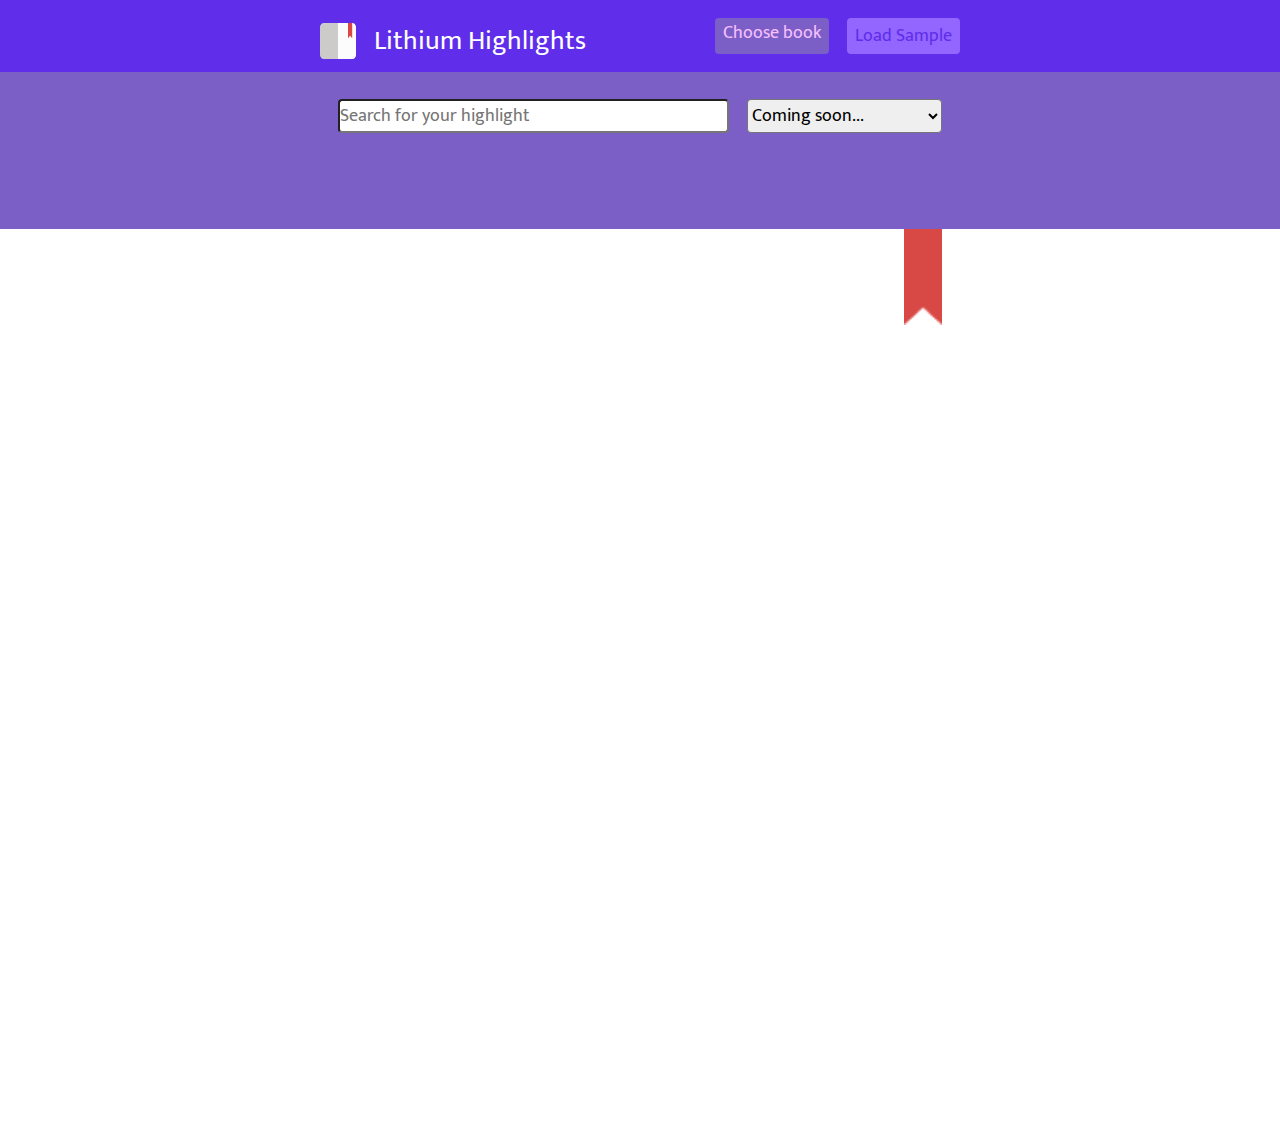
<file: index.html>
<!DOCTYPE html>
<html lang="en">

<head>
  <meta charset="UTF-8">
  <meta http-equiv="X-UA-Compatible" content="IE=edge">
  <meta name="viewport" content="width=device-width, initial-scale=1.0">
  <title>Lithium Highlights</title>
  <link rel="stylesheet" href="styles.css">
  <link rel="preconnect" href="https://fonts.googleapis.com">
  <link rel="preconnect" href="https://fonts.gstatic.com" crossorigin>
  <link href="https://fonts.googleapis.com/css2?family=Mukta+Vaani:wght@300;400;500&display=swap" rel="stylesheet">
</head>

<body>
  <div id="app">
    <div class="header">
      <div class="header1 logo-buttons">
        <img src="src/logo.png" alt="Lithium Icon">
        <h2>Lithium Highlights</h2>
        <!-- <form target="uploadfiles.php" method="post" accept=".html"> -->
        <input type="file" name="file" id="file-upload" />
        <label for="file-upload">Choose book</label>
        <!-- <input type="button" value="Upload Now" onchange="handleFile()" /> -->
        <!-- </form> -->
        <button type="button" class="load-sample">Load Sample</button>
      </div>
      <div class="header2 search-bars">
        <input type="search" id="searchBar" placeholder="Search for your highlight"></input>
        <!-- <label for="pet-select">Choose a pet:</label> -->
        <select id="chapter-select">
          <option value="dog">Coming soon...</option>
          <option value="cat">Chapter 1</option>
          <option value="hamster">Chapter 2</option>
          <option value="parrot">Chapter 3</option>
          <option value="spider">Chapter 4</option>
          <option value="goldfish">Chapter n</option>
        </select>
      </div>
      <div class="header3 color-palette">
      </div>
    </div>
    <!-- <button type="button" id="check-btn">CHECK</button> -->
    <!-- <textarea id="output">file</textarea>
        <textarea id="tests">test</textarea> -->
    <div id="selected-book">
      <img src="./src/bookmark.png" class="bookmark" alt="red bookmark hanging">
      <dialog class="copy-to-clipboard">Copied to clipboard!</dialog>
      <!-- TEST ONLY-->
      <!-- <div class="color-palette">
        <div class="highlight-color" style="background-color: rgb(247, 237, 124);"></div>
        <div class="highlight-color" style="background-color: rgb(247, 124, 124);"></div>
        <div class="highlight-color" style="background-color: rgb(68, 255, 199);"></div>
      </div>
      <h1>Peace Is Every Step: The Path of Mindfulness in Everyday Life</h1>
      <div class="chapter1"><h3>About the Author</h3><p style="color: rgb(247, 237, 124);">He was nominated by Martin Luther King, Jr. for the Nobel Peace Prize in 1967.</p>
        <p style="color: rgb(247, 124, 124);">We know how to sacrifice ten years for a diploma, and we are willing to work very hard to get a job, a car, a house, and so on. But we have difficulty remembering that we are alive in the present moment, the only moment there is for us to be alive</p>
      </div>
    </div> -->

    
  </div>

  <script src="src/script.js"></script>
</body>

</html>
</file>
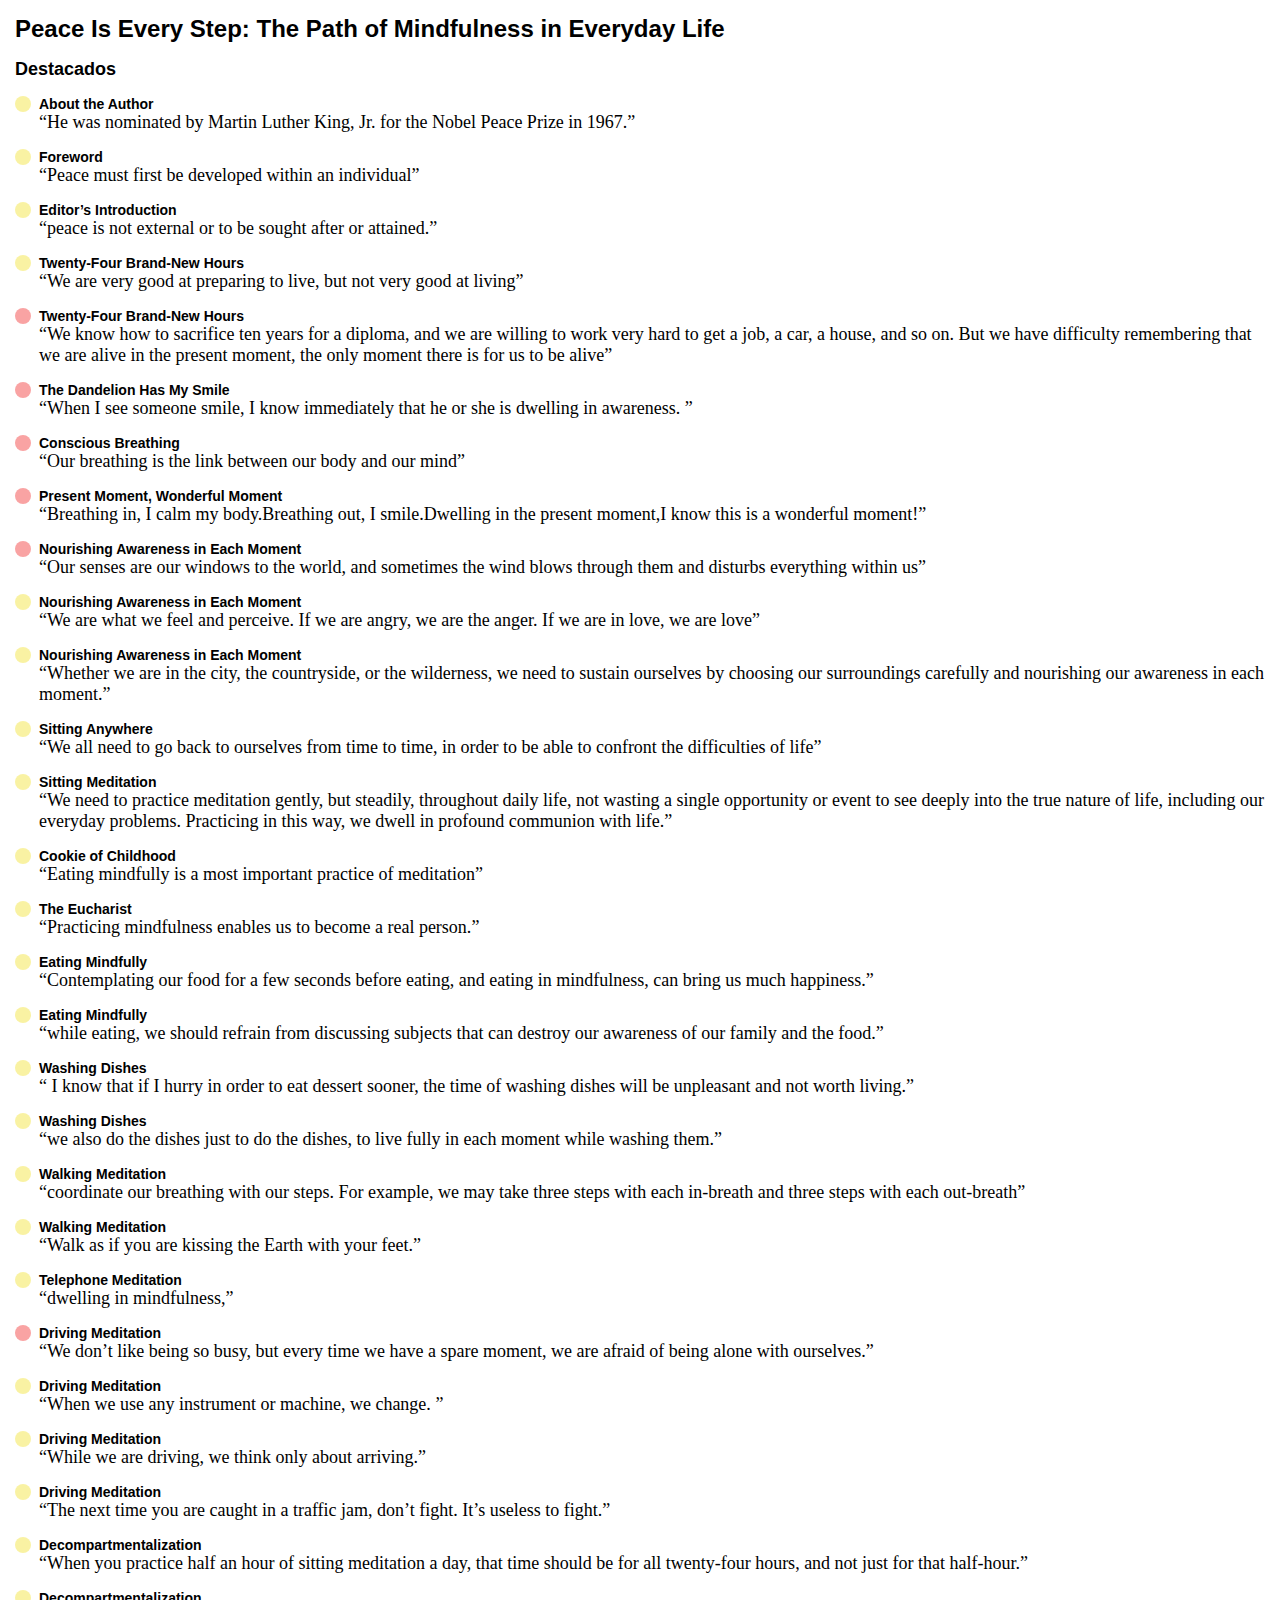
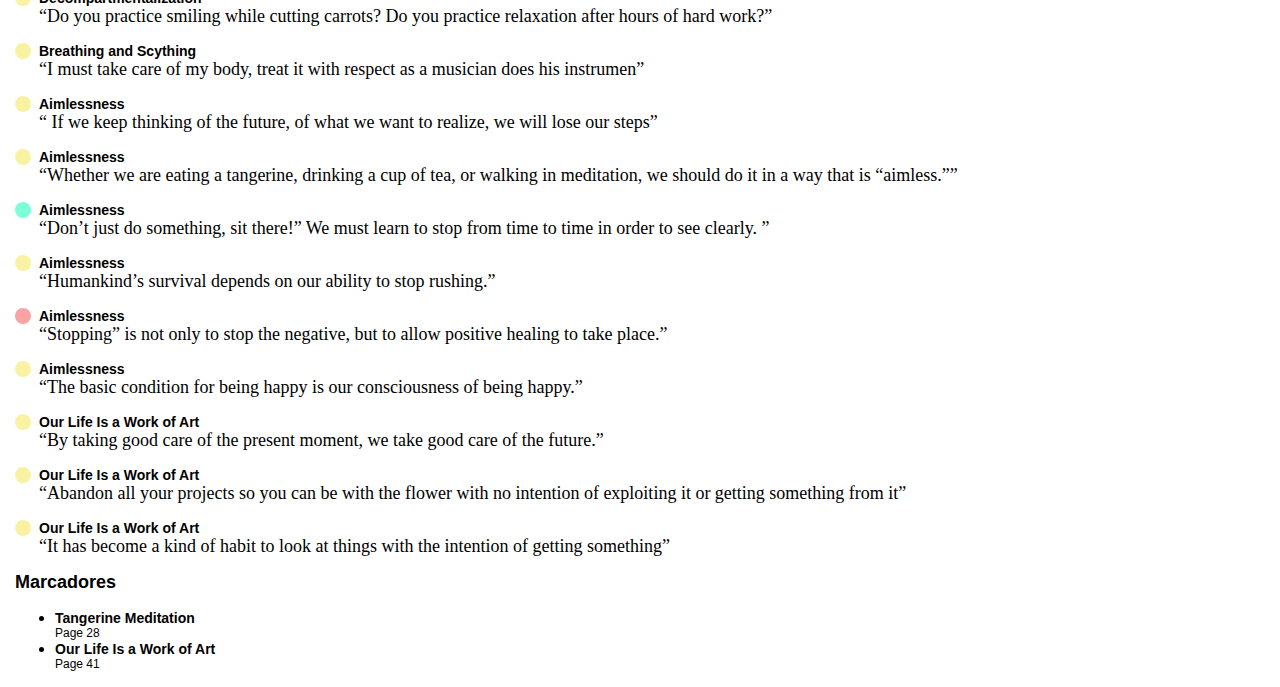
<file: src/sample-file.html>
<html><head>
<style type='text/css'>
body {    margin: 15px;    font-family: sans-serif;}html {    margin: 0px;    padding: 0px;}h1 {    font-size: 24px;}h2 {    font-size: 18px;}.annotation {    margin-top: 16px;}.title {    font-weight: bold;    font-size: 14px;}.highlight {    font-family: serif;    font-size: 18px;    margin-left: 24px;}.highlight:before {    content: "\201C";}.highlight:after {    content: "\201D";}.color {  width: 16px;  height: 16px;  border-radius: 16px;  float: left;  margin-right: 8px;  opacity: 0.7;}.note {    margin-left: 24px;}.notelabel {    margin-left: 24px;    font-size: 10px;    font-weight: bold;    text-transform: uppercase;    color: rgba(0,0,0,0.7);    margin-top: 16px;}.bookmark-title {    font-weight: bold;    font-size: 14px;}.bookmark-content {    font-size: 12px;}</style>
</head>
<body>
<h1>Peace Is Every Step: The Path of Mindfulness in Everyday Life</h1>
<h2>Destacados</h1><div class='annotation'>
<div class='color' style='background-color: #f7ed7c'></div>
<div class='title'>About the Author</div>
<div class='highlight'>He was nominated by Martin Luther King, Jr. for the Nobel Peace Prize in 1967.</div>
</div>
<div class='annotation'>
<div class='color' style='background-color: #f7ed7c'></div>
<div class='title'>Foreword</div>
<div class='highlight'>Peace must first be developed within an individual</div>
</div>
<div class='annotation'>
<div class='color' style='background-color: #f7ed7c'></div>
<div class='title'>Editor&#8217;s Introduction</div>
<div class='highlight'>peace is not external or to be sought after or attained.</div>
</div>
<div class='annotation'>
<div class='color' style='background-color: #f7ed7c'></div>
<div class='title'>Twenty-Four Brand-New Hours</div>
<div class='highlight'>We are very good at preparing to live, but not very good at living</div>
</div>
<div class='annotation'>
<div class='color' style='background-color: #f77c7c'></div>
<div class='title'>Twenty-Four Brand-New Hours</div>
<div class='highlight'>We know how to sacrifice ten years for a diploma, and we are willing to work very hard to get a job, a car, a house, and so on. But we have difficulty remembering that we are alive in the present moment, the only moment there is for us to be alive</div>
</div>
<div class='annotation'>
<div class='color' style='background-color: #f77c7c'></div>
<div class='title'>The Dandelion Has My Smile</div>
<div class='highlight'>When I see someone smile, I know immediately that he or she is dwelling in awareness. </div>
</div>
<div class='annotation'>
<div class='color' style='background-color: #f77c7c'></div>
<div class='title'>Conscious Breathing</div>
<div class='highlight'>Our breathing is the link between our body and our mind</div>
</div>
<div class='annotation'>
<div class='color' style='background-color: #f77c7c'></div>
<div class='title'>Present Moment, Wonderful Moment</div>
<div class='highlight'>Breathing in, I calm my body.Breathing out, I smile.Dwelling in the present moment,I know this is a wonderful moment!</div>
</div>
<div class='annotation'>
<div class='color' style='background-color: #f77c7c'></div>
<div class='title'>Nourishing Awareness in Each Moment</div>
<div class='highlight'>Our senses are our windows to the world, and sometimes the wind blows through them and disturbs everything within us</div>
</div>
<div class='annotation'>
<div class='color' style='background-color: #f7ed7c'></div>
<div class='title'>Nourishing Awareness in Each Moment</div>
<div class='highlight'>We are what we feel and perceive. If we are angry, we are the anger. If we are in love, we are love</div>
</div>
<div class='annotation'>
<div class='color' style='background-color: #f7ed7c'></div>
<div class='title'>Nourishing Awareness in Each Moment</div>
<div class='highlight'>Whether we are in the city, the countryside, or the wilderness, we need to sustain ourselves by choosing our surroundings carefully and nourishing our awareness in each moment.</div>
</div>
<div class='annotation'>
<div class='color' style='background-color: #f7ed7c'></div>
<div class='title'>Sitting Anywhere</div>
<div class='highlight'>We all need to go back to ourselves from time to time, in order to be able to confront the difficulties of life</div>
</div>
<div class='annotation'>
<div class='color' style='background-color: #f7ed7c'></div>
<div class='title'>Sitting Meditation</div>
<div class='highlight'>We need to practice meditation gently, but steadily, throughout daily life, not wasting a single opportunity or event to see deeply into the true nature of life, including our everyday problems. Practicing in this way, we dwell in profound communion with life.</div>
</div>
<div class='annotation'>
<div class='color' style='background-color: #f7ed7c'></div>
<div class='title'>Cookie of Childhood</div>
<div class='highlight'>Eating mindfully is a most important practice of meditation</div>
</div>
<div class='annotation'>
<div class='color' style='background-color: #f7ed7c'></div>
<div class='title'>The Eucharist</div>
<div class='highlight'>Practicing mindfulness enables us to become a real person.</div>
</div>
<div class='annotation'>
<div class='color' style='background-color: #f7ed7c'></div>
<div class='title'>Eating Mindfully</div>
<div class='highlight'>Contemplating our food for a few seconds before eating, and eating in mindfulness, can bring us much happiness.</div>
</div>
<div class='annotation'>
<div class='color' style='background-color: #f7ed7c'></div>
<div class='title'>Eating Mindfully</div>
<div class='highlight'>while eating, we should refrain from discussing subjects that can destroy our awareness of our family and the food.</div>
</div>
<div class='annotation'>
<div class='color' style='background-color: #f7ed7c'></div>
<div class='title'>Washing Dishes</div>
<div class='highlight'> I know that if I hurry in order to eat dessert sooner, the time of washing dishes will be unpleasant and not worth living.</div>
</div>
<div class='annotation'>
<div class='color' style='background-color: #f7ed7c'></div>
<div class='title'>Washing Dishes</div>
<div class='highlight'>we also do the dishes just to do the dishes, to live fully in each moment while washing them.</div>
</div>
<div class='annotation'>
<div class='color' style='background-color: #f7ed7c'></div>
<div class='title'>Walking Meditation</div>
<div class='highlight'>coordinate our breathing with our steps. For example, we may take three steps with each in-breath and three steps with each out-breath</div>
</div>
<div class='annotation'>
<div class='color' style='background-color: #f7ed7c'></div>
<div class='title'>Walking Meditation</div>
<div class='highlight'>Walk as if you are kissing the Earth with your feet.</div>
</div>
<div class='annotation'>
<div class='color' style='background-color: #f7ed7c'></div>
<div class='title'>Telephone Meditation</div>
<div class='highlight'>dwelling in mindfulness,</div>
</div>
<div class='annotation'>
<div class='color' style='background-color: #f77c7c'></div>
<div class='title'>Driving Meditation</div>
<div class='highlight'>We don&#8217;t like being so busy, but every time we have a spare moment, we are afraid of being alone with ourselves.</div>
</div>
<div class='annotation'>
<div class='color' style='background-color: #f7ed7c'></div>
<div class='title'>Driving Meditation</div>
<div class='highlight'>When we use any instrument or machine, we change. </div>
</div>
<div class='annotation'>
<div class='color' style='background-color: #f7ed7c'></div>
<div class='title'>Driving Meditation</div>
<div class='highlight'>While we are driving, we think only about arriving.</div>
</div>
<div class='annotation'>
<div class='color' style='background-color: #f7ed7c'></div>
<div class='title'>Driving Meditation</div>
<div class='highlight'>The next time you are caught in a traffic jam, don&#8217;t fight. It&#8217;s useless to fight.</div>
</div>
<div class='annotation'>
<div class='color' style='background-color: #f7ed7c'></div>
<div class='title'>Decompartmentalization</div>
<div class='highlight'>When you practice half an hour of sitting meditation a day, that time should be for all twenty-four hours, and not just for that half-hour.</div>
</div>
<div class='annotation'>
<div class='color' style='background-color: #f7ed7c'></div>
<div class='title'>Decompartmentalization</div>
<div class='highlight'>Do you practice smiling while cutting carrots? Do you practice relaxation after hours of hard work?</div>
</div>
<div class='annotation'>
<div class='color' style='background-color: #f7ed7c'></div>
<div class='title'>Breathing and Scything</div>
<div class='highlight'>I must take care of my body, treat it with respect as a musician does his instrumen</div>
</div>
<div class='annotation'>
<div class='color' style='background-color: #f7ed7c'></div>
<div class='title'>Aimlessness</div>
<div class='highlight'> If we keep thinking of the future, of what we want to realize, we will lose our steps</div>
</div>
<div class='annotation'>
<div class='color' style='background-color: #f7ed7c'></div>
<div class='title'>Aimlessness</div>
<div class='highlight'>Whether we are eating a tangerine, drinking a cup of tea, or walking in meditation, we should do it in a way that is &#8220;aimless.&#8221;</div>
</div>
<div class='annotation'>
<div class='color' style='background-color: #44ffc7'></div>
<div class='title'>Aimlessness</div>
<div class='highlight'>Don&#8217;t just do something, sit there!&#8221; We must learn to stop from time to time in order to see clearly. </div>
</div>
<div class='annotation'>
<div class='color' style='background-color: #f7ed7c'></div>
<div class='title'>Aimlessness</div>
<div class='highlight'>Humankind&#8217;s survival depends on our ability to stop rushing.</div>
</div>
<div class='annotation'>
<div class='color' style='background-color: #f77c7c'></div>
<div class='title'>Aimlessness</div>
<div class='highlight'>Stopping&#8221; is not only to stop the negative, but to allow positive healing to take place.</div>
</div>
<div class='annotation'>
<div class='color' style='background-color: #f7ed7c'></div>
<div class='title'>Aimlessness</div>
<div class='highlight'>The basic condition for being happy is our consciousness of being happy.</div>
</div>
<div class='annotation'>
<div class='color' style='background-color: #f7ed7c'></div>
<div class='title'>Our Life Is a Work of Art</div>
<div class='highlight'>By taking good care of the present moment, we take good care of the future.</div>
</div>
<div class='annotation'>
<div class='color' style='background-color: #f7ed7c'></div>
<div class='title'>Our Life Is a Work of Art</div>
<div class='highlight'>Abandon all your projects so you can be with the flower with no intention of exploiting it or getting something from it</div>
</div>
<div class='annotation'>
<div class='color' style='background-color: #f7ed7c'></div>
<div class='title'>Our Life Is a Work of Art</div>
<div class='highlight'>It has become a kind of habit to look at things with the intention of getting something</div>
</div>
<h2>Marcadores</h1><ul><li><div class='bookmark-title'>Tangerine Meditation</div>
<div class='bookmark-content'>Page 28</div>

</li><li><div class='bookmark-title'>Our Life Is a Work of Art</div>
<div class='bookmark-content'>Page 41</div>

</li></ul></body></html>
</file>
<file: styles.css>
.header {
  flex-direction: column;
  background-color: #7B5FC7;
}
.header img {
  height: 20px;
  width: auto;
}
.header div {
  display: flex;
  flex-direction: row;
  justify-content: space-evenly;
}
.header .header1 {
  padding: 1rem 0 0.5rem 0;
  min-width: 100vw;
  background-color: #602DEB;
  height: 4rem;
}
.header .header1 h2 {
  color: white;
  font-size: 1rem;
}
.header .header1 * {
  align-self: center;
}
.header .header1 label, .header .header1 button {
  font-family: "Mukta Vaani", sans-serif;
  all: unset;
  border-radius: 4px;
  padding: 0 8px;
  height: 2rem;
  text-align: center;
  vertical-align: middle;
}
.header .header1 label:hover, .header .header1 button:hover {
  cursor: pointer !important;
}
.header .header1 input {
  width: 0.1px;
  height: 0.1px;
  opacity: 0;
  overflow: hidden;
  position: absolute;
  z-index: -1;
}
.header .header1 label {
  text-align: center;
  vertical-align: middle;
  background-color: #7B5FC7;
  color: #F7C0FF;
  font-size: 1rem;
  cursor: pointer;
}
.header .header1 button {
  background-color: #9266FF;
  color: #602DEB;
}

#searchBar {
  flex: 2;
  margin: 0.5rem 0.5rem 0.5rem 1rem;
  border-radius: 4px;
  position: relative;
}
#searchBar::after {
  content: "";
  display: block;
  background-image: url(/src/search-icon.png);
}

#chapter-select {
  flex: 1;
  margin: 0.5rem 1rem 0.5rem 0.5rem;
  border-radius: 4px;
}

.color-palette {
  height: 1.5rem;
  z-index: 2;
  grid-template: 24px/repeat(8, 24px);
  max-width: 100%;
  margin: 0.5rem 1.5rem 0 1.5rem;
  display: grid !important;
}

.highlight-color {
  width: 1rem;
  height: 1rem;
  border-radius: 50px;
  cursor: pointer;
}

@media only screen and (min-width: 720px) {
  * {
    font-size: large;
  }

  .header {
    padding: 0 25%;
    justify-content: center !important;
    isolation: isolate;
  }

  .header2 {
    padding: 1rem 0;
  }

  .header1, .header2, .header3 {
    min-width: 50vh !important;
  }

  .header1::before {
    content: "";
    display: block;
    background-color: #602DEB;
    width: 100%;
    height: inherit;
    position: absolute;
    top: 0;
    z-index: -1;
  }

  .header1 {
    gap: 1em;
  }
  .header1 img {
    width: 36px;
    height: 36px;
  }
  .header1 h2 {
    font-size: 1.5rem !important;
    flex: 1;
  }

  .header3 {
    height: 60px !important;
    padding-bottom: 2rem !important;
    box-sizing: border-box;
  }
  .header3 .highlight-color {
    height: 2rem !important;
    width: 2rem !important;
  }
}
.color-palette {
  grid-template: 36px/repeat(8, 36px) !important;
}

#selected-book {
  display: grid;
  grid-template-columns: 2rem 1fr 2rem;
  min-height: 100vh;
}
#selected-book img {
  position: absolute;
  right: 0;
  margin-right: 1rem;
}
#selected-book h1 {
  grid-column: 2/3;
  text-align: center;
  font-size: 24px;
  padding-bottom: 1rem;
}
#selected-book div[class*=chapter] {
  grid-column: 2/3;
  position: relative;
}
#selected-book div[class*=chapter] p {
  box-sizing: border-box;
  border: 2px solid;
  margin: 16px 0;
  padding: 0.5rem 0.5rem 0.5rem 1rem;
  border-radius: 0 4px 4px 0;
  border-left: 16px solid;
  color: #5b5b5b;
  font-weight: 500;
  font-size: 20px;
}
#selected-book div[class*=chapter] p::after {
  content: "";
  display: block;
  background-image: url(./src/copy-icon2.png);
  background-size: contain;
  height: 24px;
  width: 24px;
  position: absolute;
  bottom: 1.5rem;
  right: 1rem;
  filter: contrast(0.1);
}
#selected-book div[class*=chapter] p:hover {
  background-color: #f1eded;
  transform: scale(1.05);
  color: #c4c4c4;
  cursor: pointer;
}
#selected-book div[class*=chapter] p:hover::after {
  transform: scale(1.05);
  bottom: 1rem;
}
#selected-book div[class*=chapter] h3 {
  font-size: 20px;
  color: #333333;
  font-weight: 500;
  font-style: italic;
  text-decoration: underline;
  text-underline-offset: 2px;
  text-decoration-thickness: 1px;
}

.is-hidden {
  display: none;
}

.copy-to-clipboard {
  position: fixed;
  bottom: 50px;
  left: 24px;
  padding: 0.5rem 1rem;
  border-radius: 8px;
  box-shadow: 0px 10px 15px -3px rgba(0, 0, 0, 0.2);
  border: none;
  color: white;
  background-color: #309829;
  z-index: 2;
}

@media only screen and (min-width: 720px) {
  #selected-book {
    grid-template-columns: 25% 1fr 25%;
    grid-template-rows: auto;
  }

  .bookmark {
    right: 25% !important;
    height: 96px !important;
  }

  h1 {
    padding-top: 2rem;
    font-size: 2rem !important;
  }
}
* {
  padding: 0;
  margin: 0;
  box-sizing: border-box;
  font-family: "Mukta Vaani", sans-serif;
  font-weight: 400;
}

body, html {
  min-height: 100vh !important;
  max-width: 100vw;
  background-color: #ffffff !important;
  overflow-x: hidden;
}

.app {
  width: 100%;
}/*# sourceMappingURL=styles.css.map */
</file>
